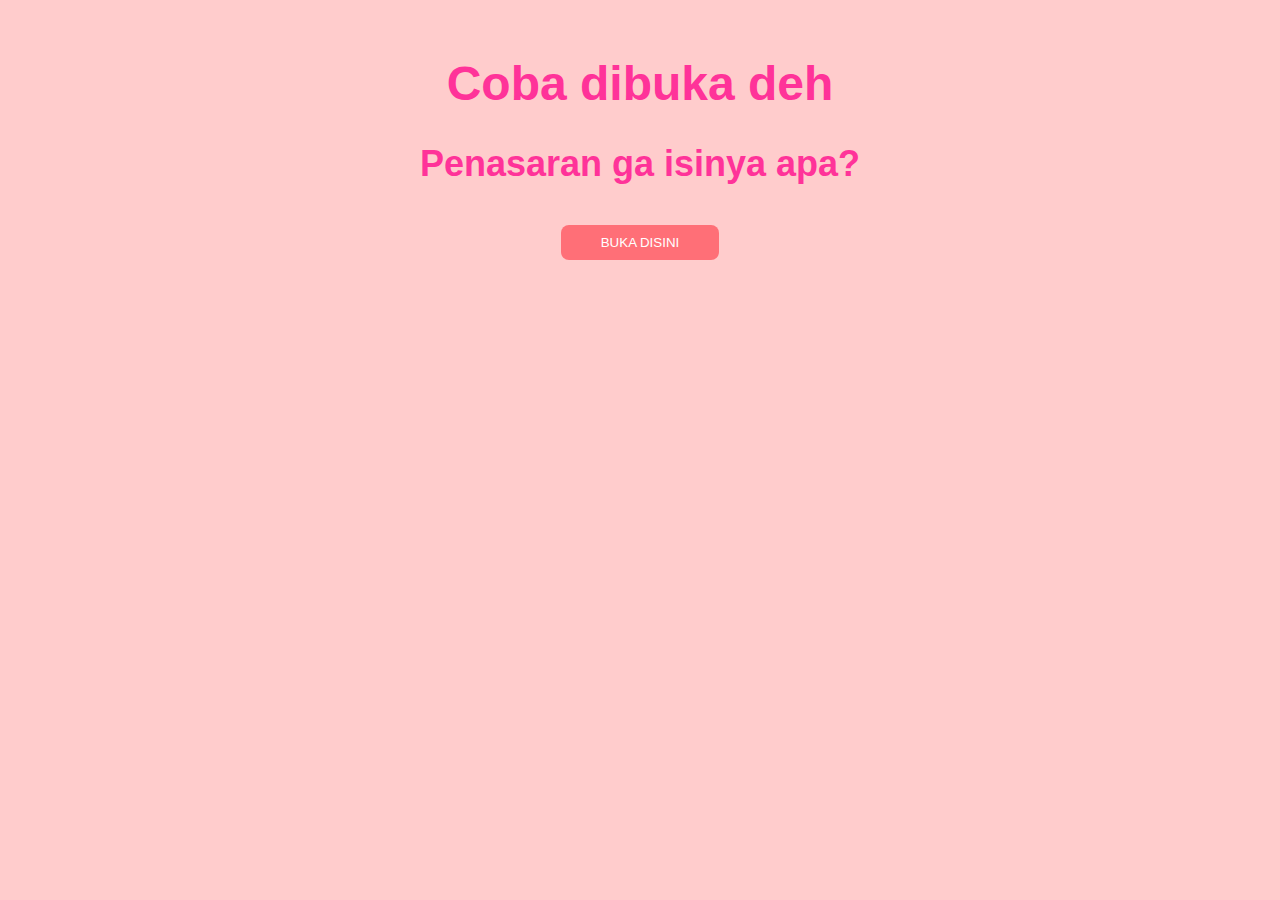
<file: index.html>
<!DOCTYPE html>
<html lang="en">
<head>
    <meta charset="UTF-8">
    <meta name="viewport" content="width=device-width, initial-scale=1.0">
    <link rel="stylesheet" href="css/cover.css">
    <title>Ini apa ya?</title>
</head>
<body>
    <div class="tulisan">
        <h1>Coba dibuka deh</h1>
        <h2>Penasaran ga isinya apa?</h2>
        <button id="openButton">BUKA DISINI</button>
    </div>
    <script src="js/script.js"></script>
</body>
</html>
</file>
<file: css/cover.css>
body {
    font-family: 'Comic Sans MS', cursive, sans-serif;
    background-color: #ffcccc; /* Warna latar belakang valentine */
    text-align: center;
    padding: 1em;
}

.tulisan {
    font-size: 24px;
    color: #ff3399; /* Warna teks */
}

button {
    background-color:#ff6f77;
    border: none;
    border-radius: 8px;
    cursor: pointer;
    padding: 10px 40px;
    color: #ffffff;
    margin-top: 10px;
    font-family: 'Comic Sans MS', cursive, sans-serif;
}

button:hover {
    background-color:#f95579;
}

button:active {
    background-color: #ff3399;
    transform: translateY(1px);
}
</file>
